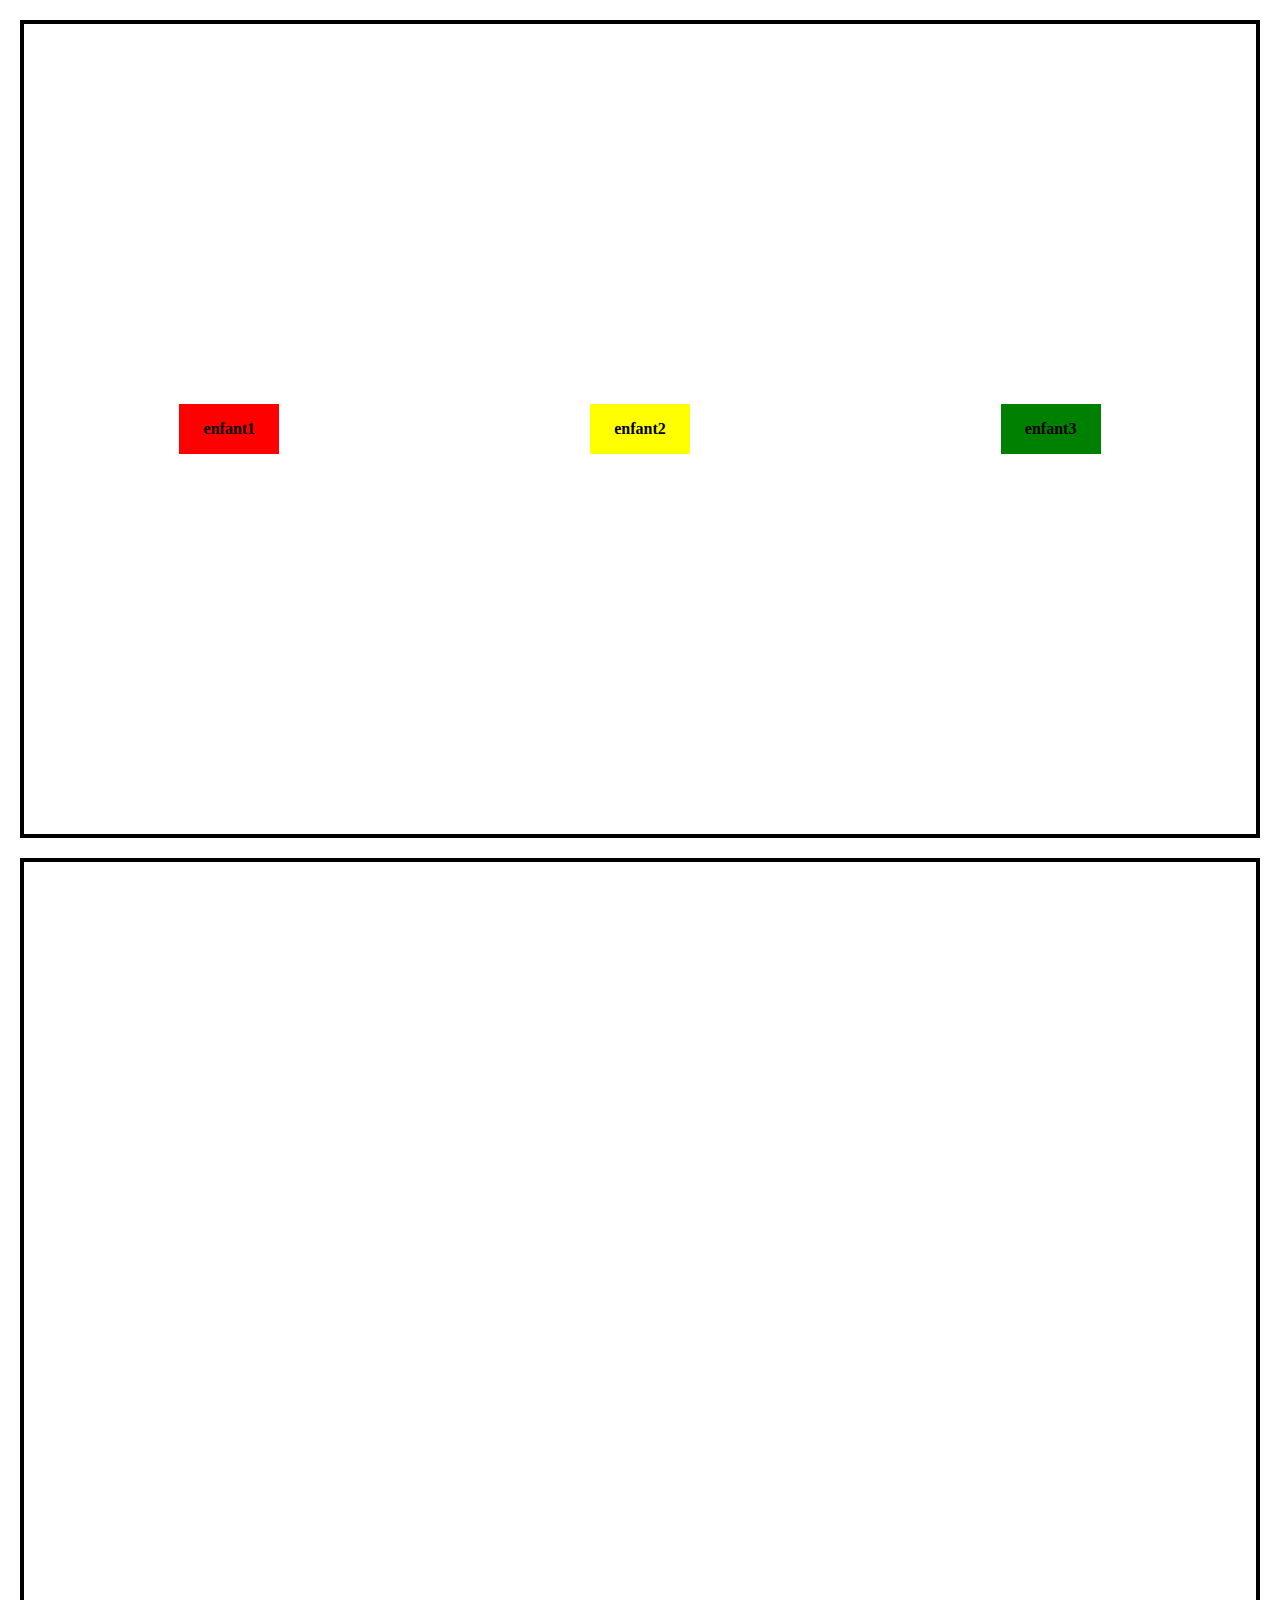
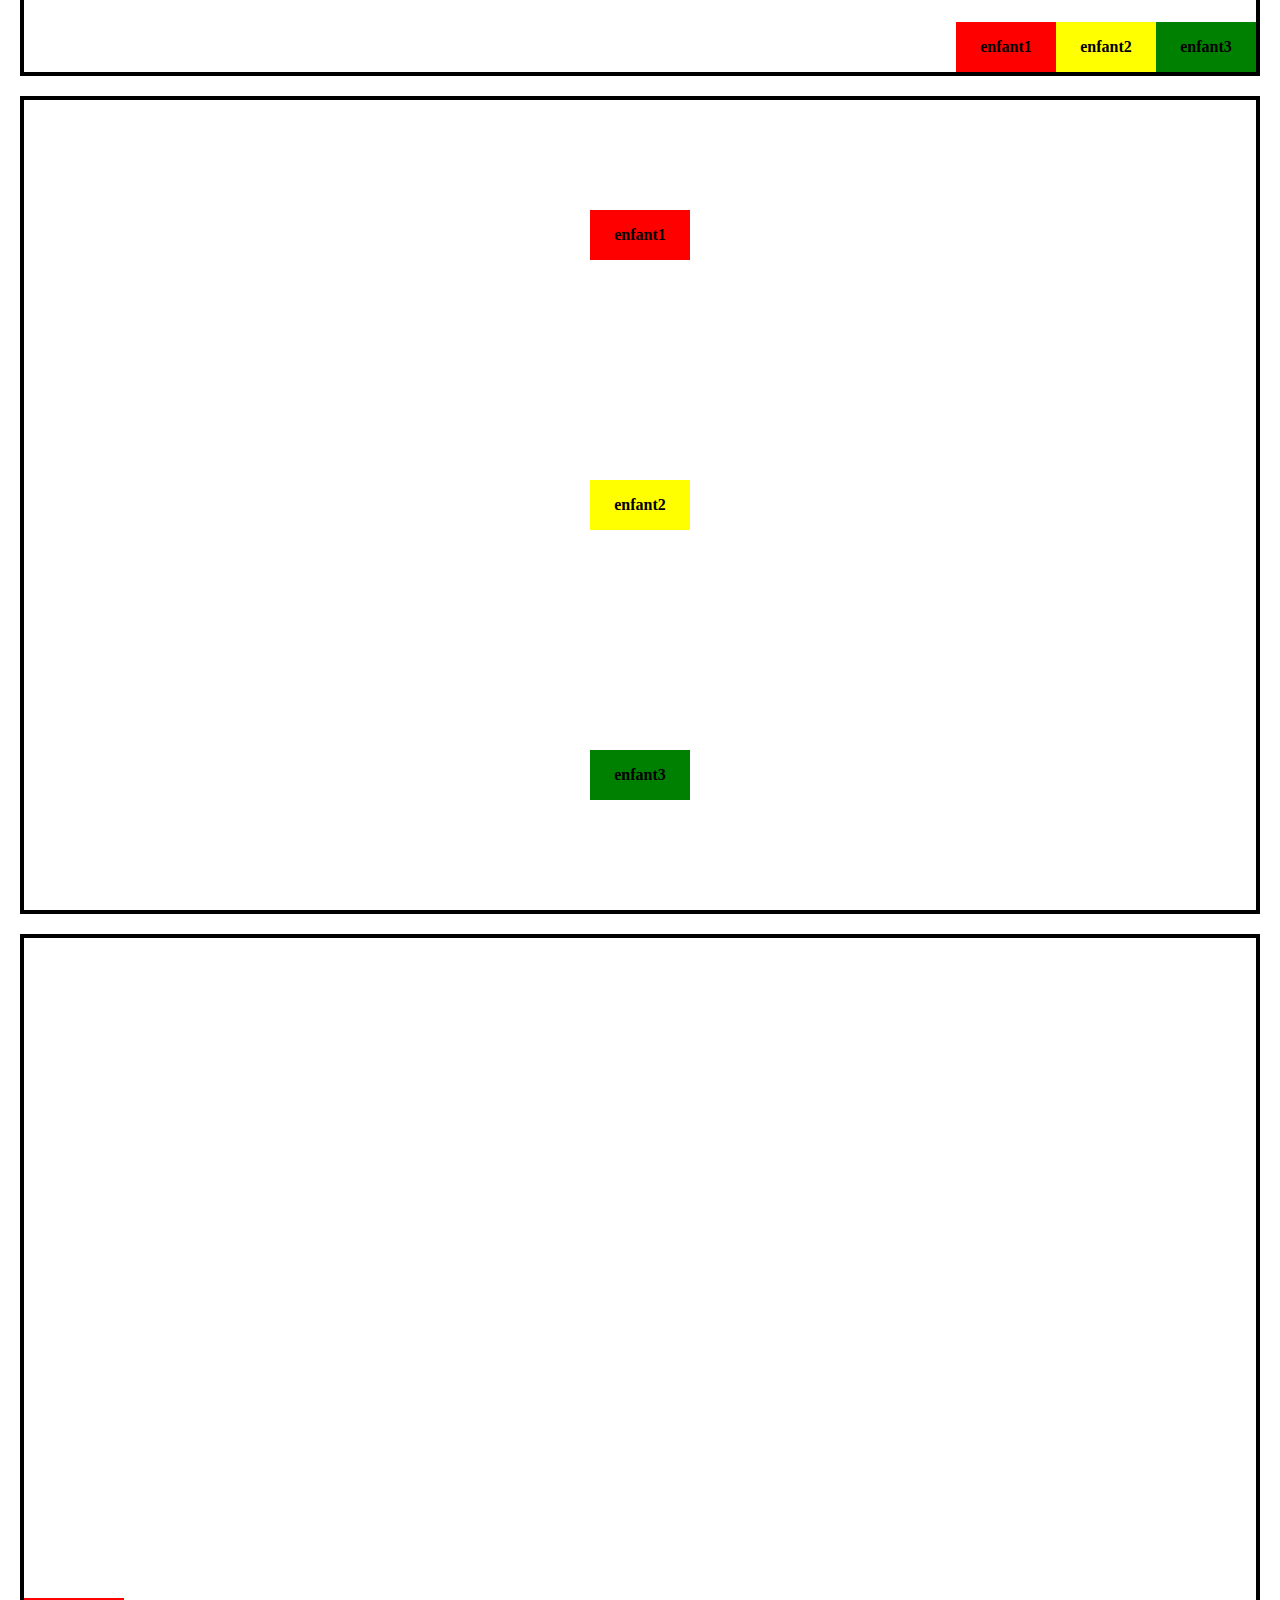
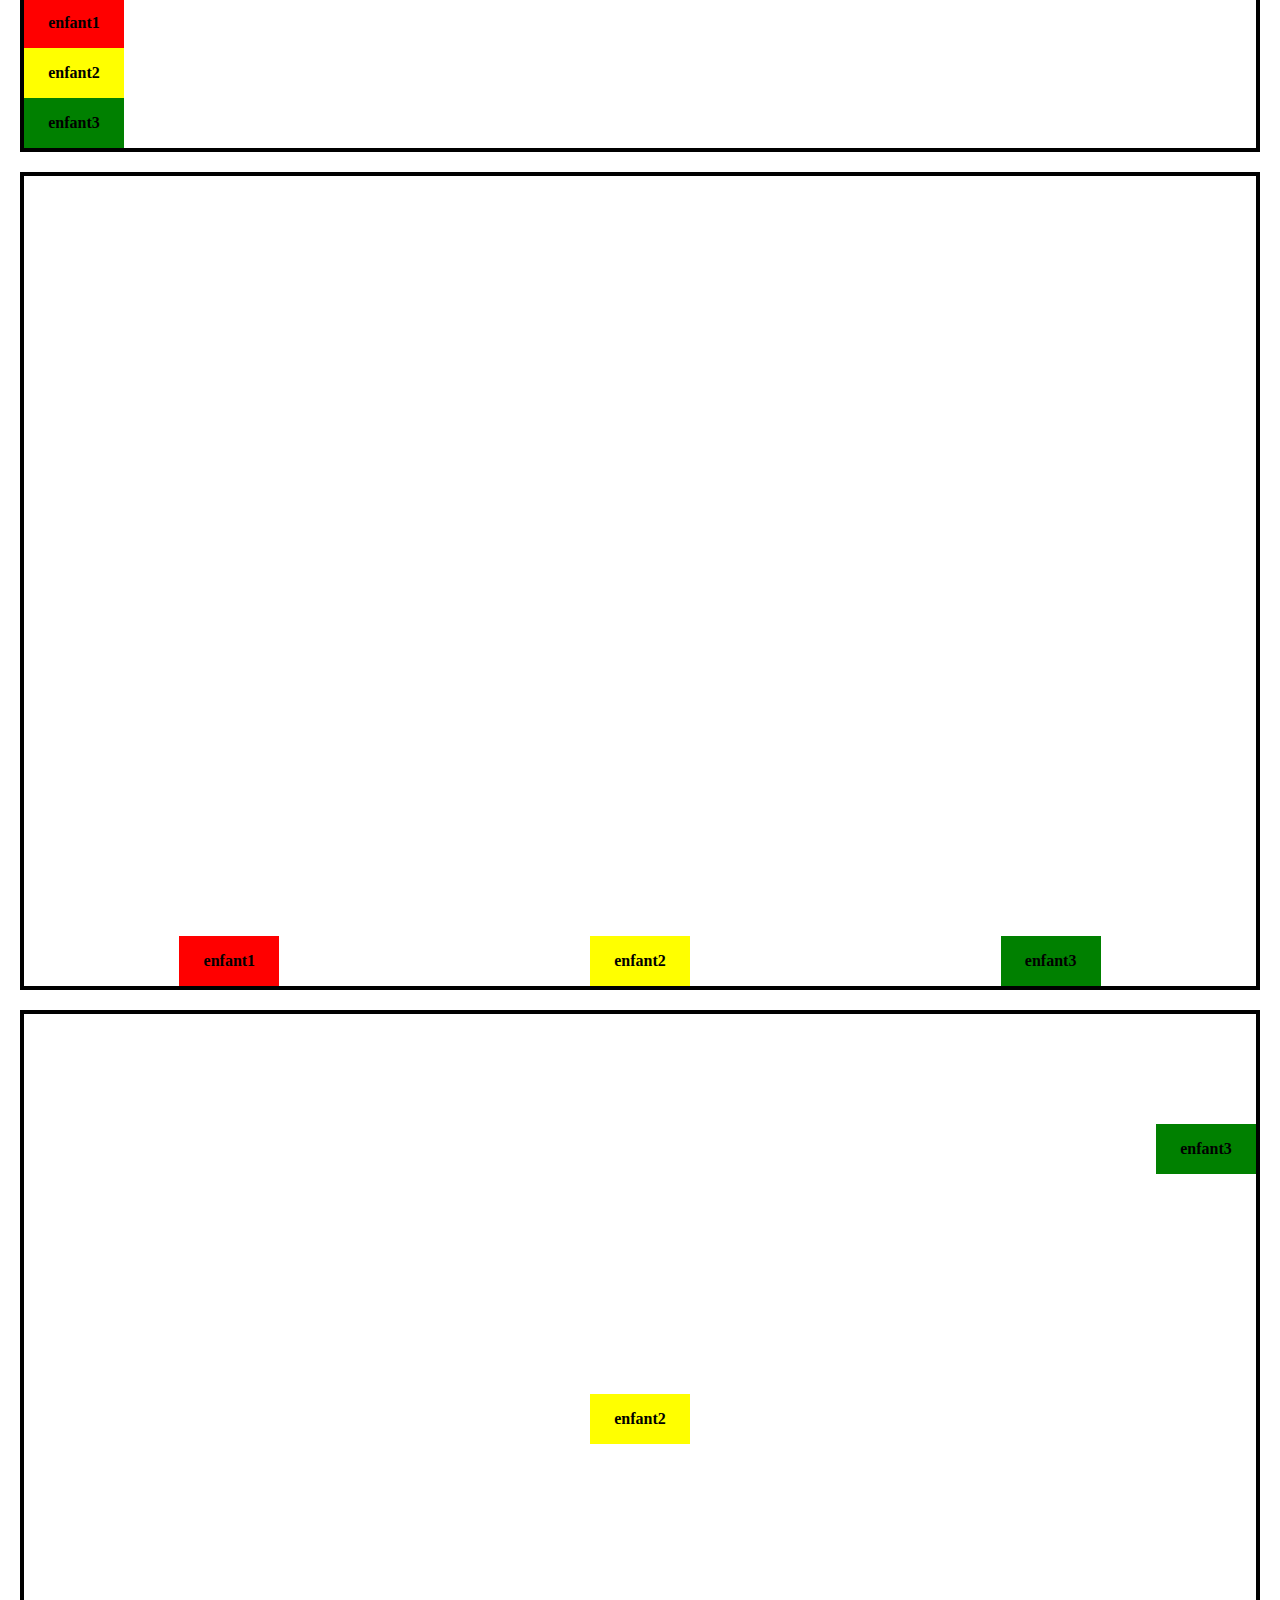
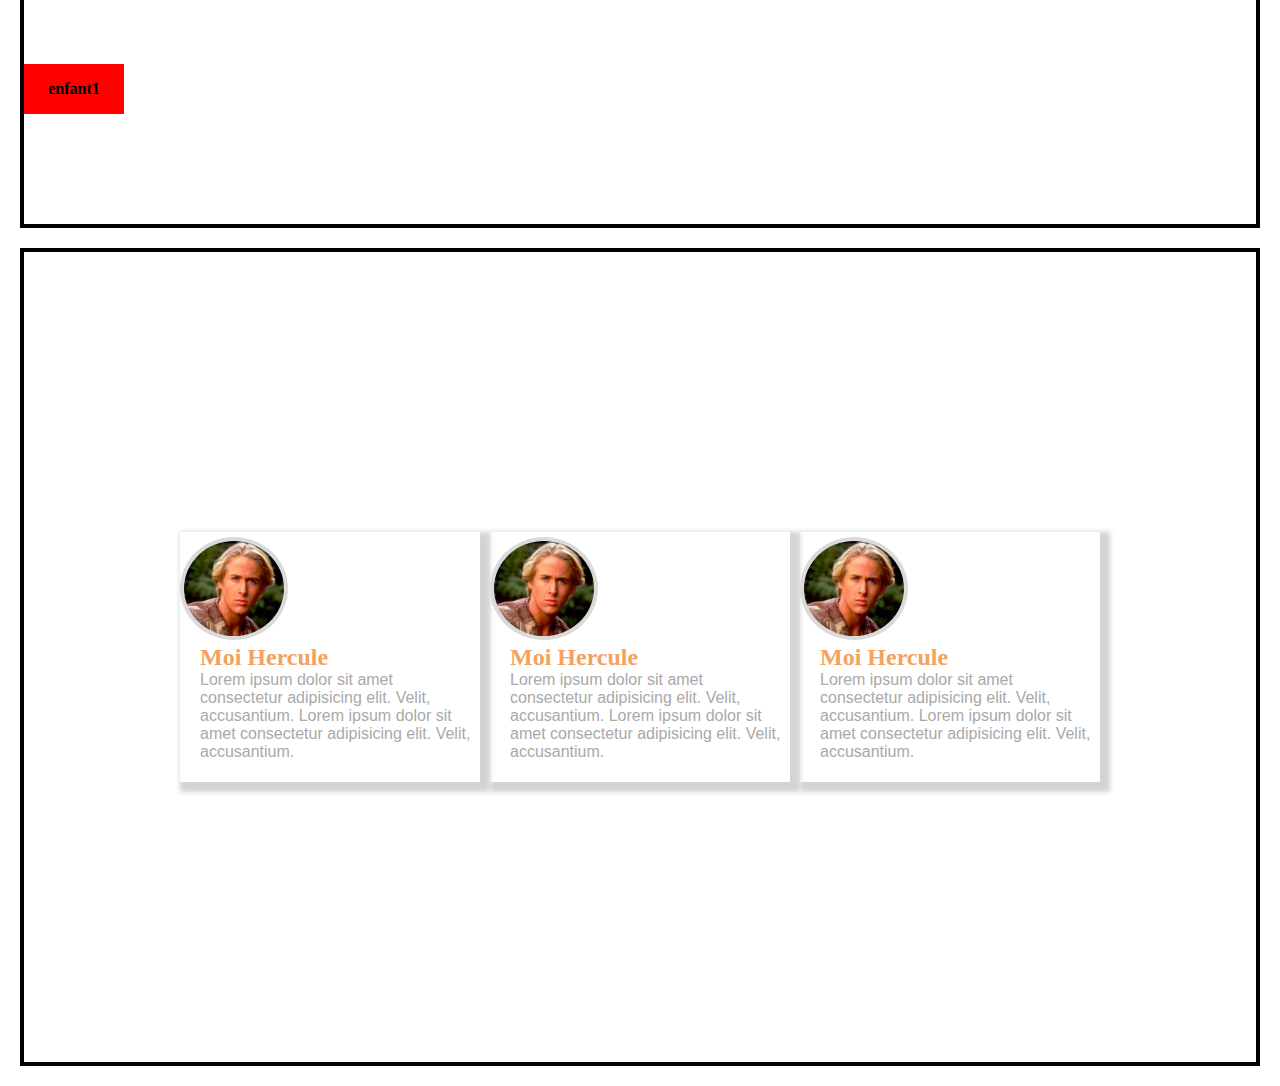
<file: index.html>
<!DOCTYPE html>
<html lang="fr">
 <head>
    <meta charset="UTF-8">
    <meta http-equiv="X-UA-Compatible" content="IE=edge">
    <meta name="viewport" content="width=device-width, initial-scale=1.0">
    <link rel="stylesheet" href="style.css">
    <title>Document</title>
 </head>
 <body>
        <!-- section1 -->
     <section class="section1">
        
        <div class="enfant1"><p>enfant1</p></div>
        <div class="enfant2"><p>enfant2</p></div>
        <div class="enfant3"><p>enfant3</p></div>
     </section>
        <!-- section1 -->
         <!-- section2 -->
     <section class="section2">
        
        <div class="enfant1"><p>enfant1</p></div>
        <div class="enfant2"><p>enfant2</p></div>
        <div class="enfant3"><p>enfant3</p></div>
     </section>
        <!-- section2 -->
        <!-- section3 -->
     <section class="section3">
        
        <div class="enfant1"><p>enfant1</p></div>
        <div class="enfant2"><p>enfant2</p></div>
        <div class="enfant3"><p>enfant3</p></div>
     </section>
     <!-- section3 -->
     <!-- section4 -->
     <section class="section4">
        
        <div class="enfant1"><p>enfant1</p></div>
        <div class="enfant2"><p>enfant2</p></div>
        <div class="enfant3"><p>enfant3</p></div>
     </section>
     <!-- section4 -->
     <!-- section5 -->
     <section class="section5">
        
        <div class="enfant1"><p>enfant1</p></div>
        <div class="enfant2"><p>enfant2</p></div>
        <div class="enfant3"><p>enfant3</p></div>
     </section>
     <!-- section5 -->
     <!-- section6 -->
     <section class="section6">
        
        <div class="enfant1 e1"><p>enfant1</p></div>
        <div class=" enfant2 e2"><p>enfant2</p></div>
        <div class="enfant3 e3"><p>enfant3</p></div>
     </section>
     <!-- section6 -->
     <!-- sectionH -->
     <section class="sectionH">
        
        <div class="d1"><img src="flex-hercule.jpg" alt="flex-hercule" class="img"> 
            <h1>Moi Hercule</h1>
            <p class="pp">Lorem ipsum dolor sit amet consectetur adipisicing elit. Velit, accusantium.
                Lorem ipsum dolor sit amet consectetur adipisicing elit. Velit, accusantium.
            </p></div>
        <div class="d2"><img src="flex-hercule.jpg" alt="flex-hercule" class="img">
            <h1>Moi Hercule</h1>
            <p class="pp">Lorem ipsum dolor sit amet consectetur adipisicing elit. Velit, accusantium.
                Lorem ipsum dolor sit amet consectetur adipisicing elit. Velit, accusantium.
            </p>
        </div>
        <div class="d3"><img src="flex-hercule.jpg" alt="flex-hercule" class="img">
            <h1>Moi Hercule</h1>
            <p class="pp">Lorem ipsum dolor sit amet consectetur adipisicing elit. Velit, accusantium.
                Lorem ipsum dolor sit amet consectetur adipisicing elit. Velit, accusantium.
            </p>
        </div>
     </section>
      <!-- sectionH -->
     
    
    </body>
</html>
</file>
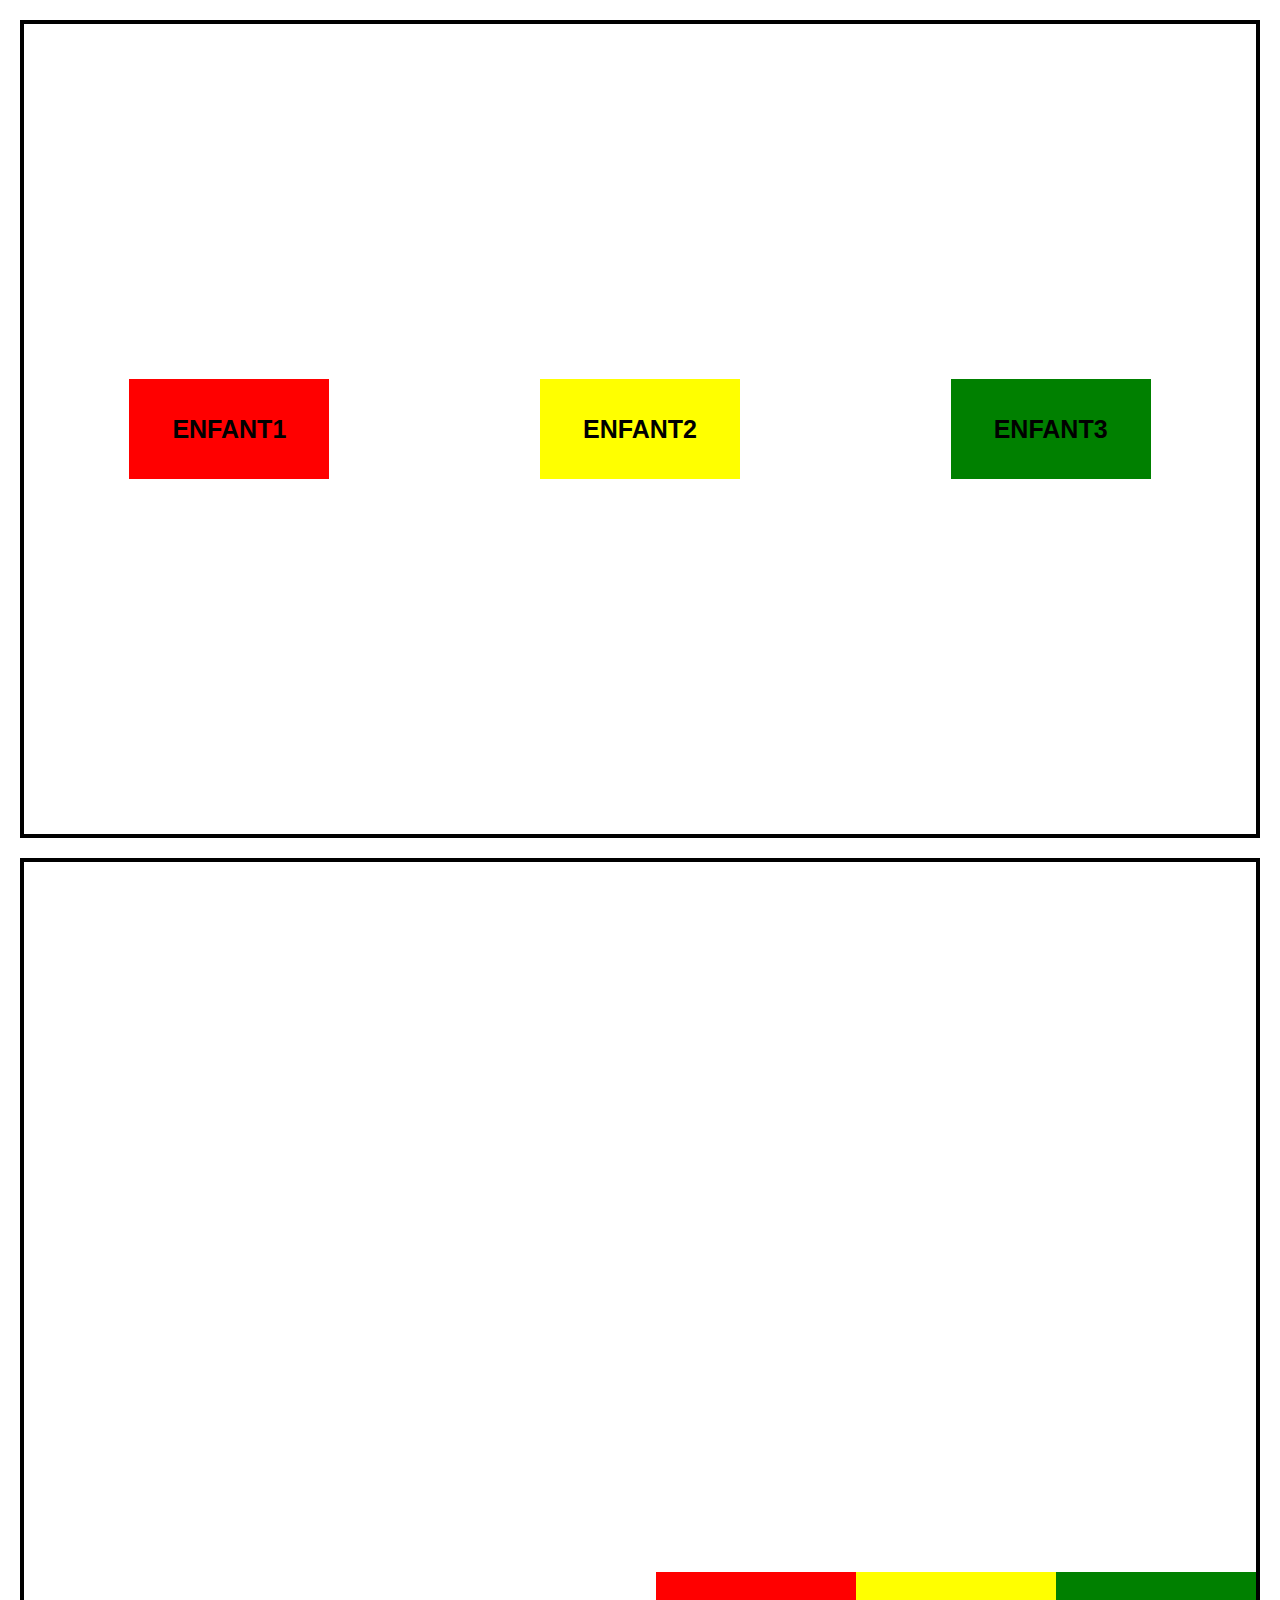
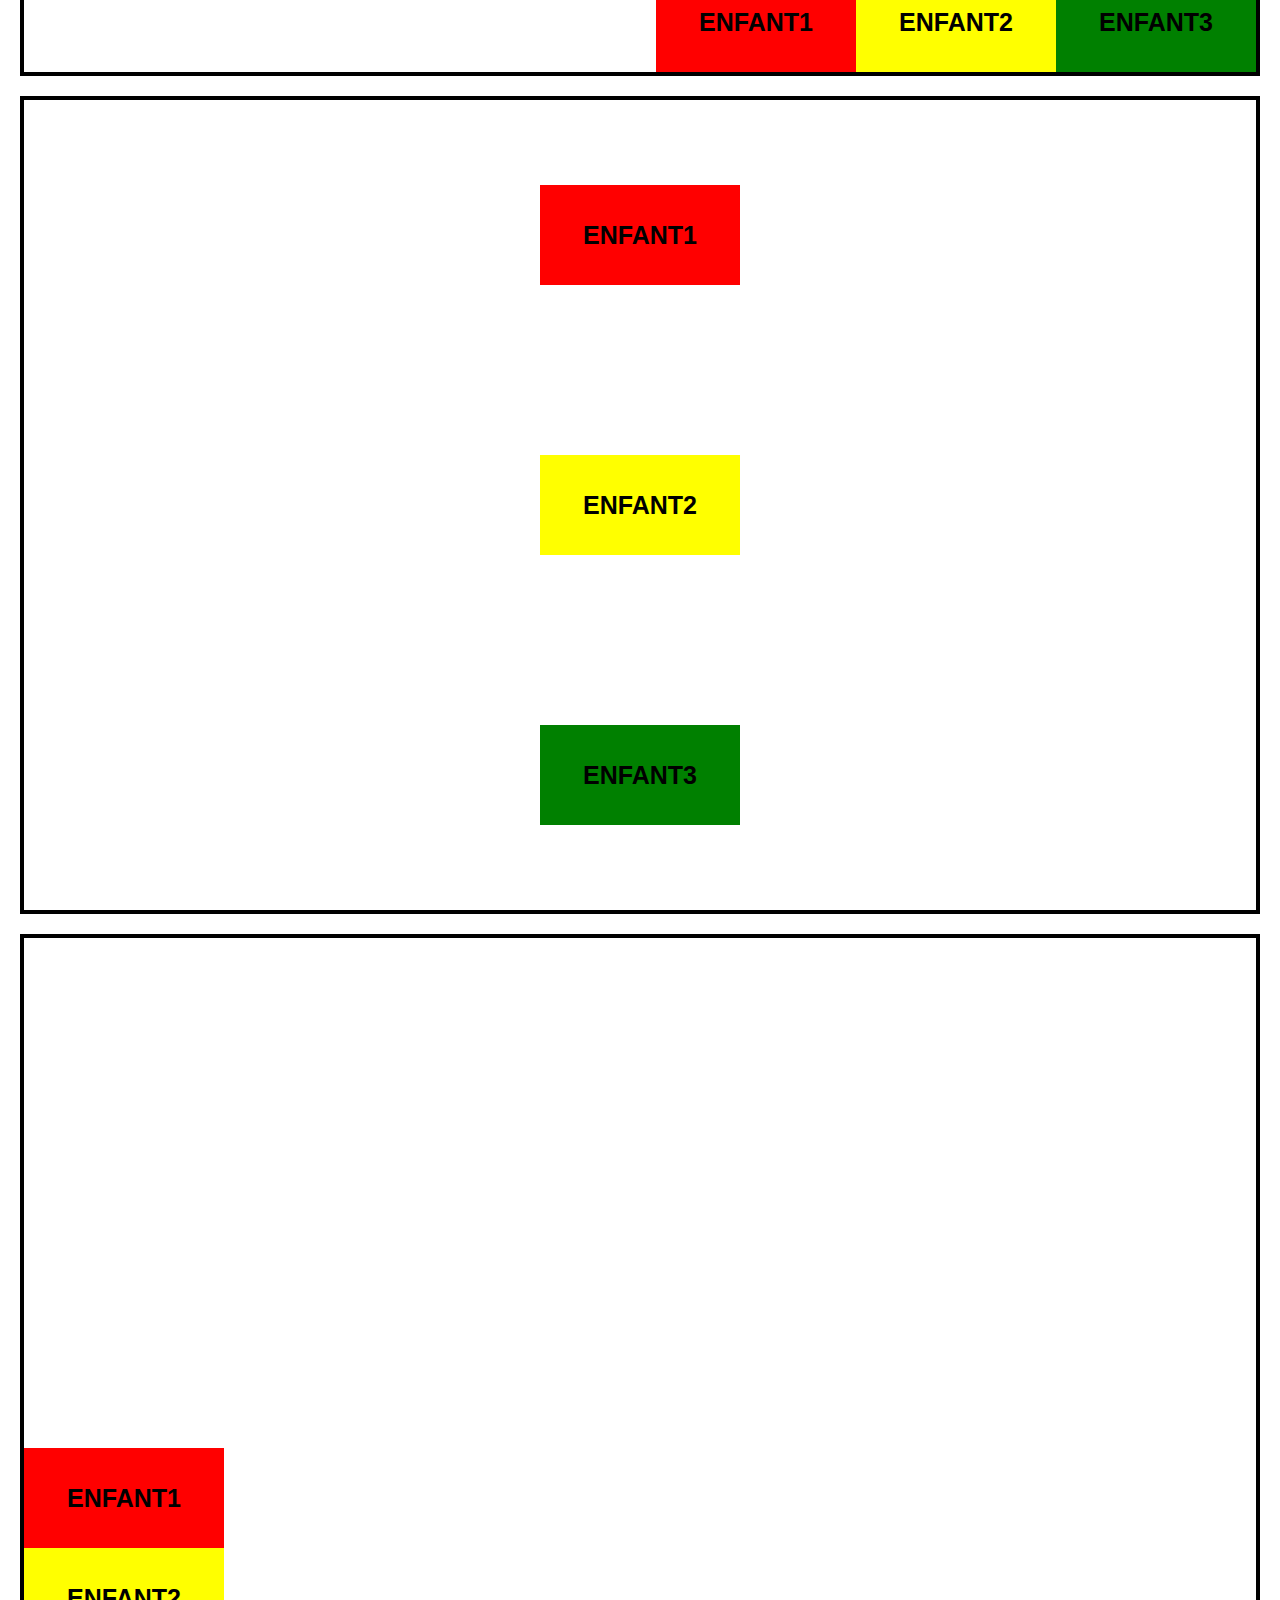
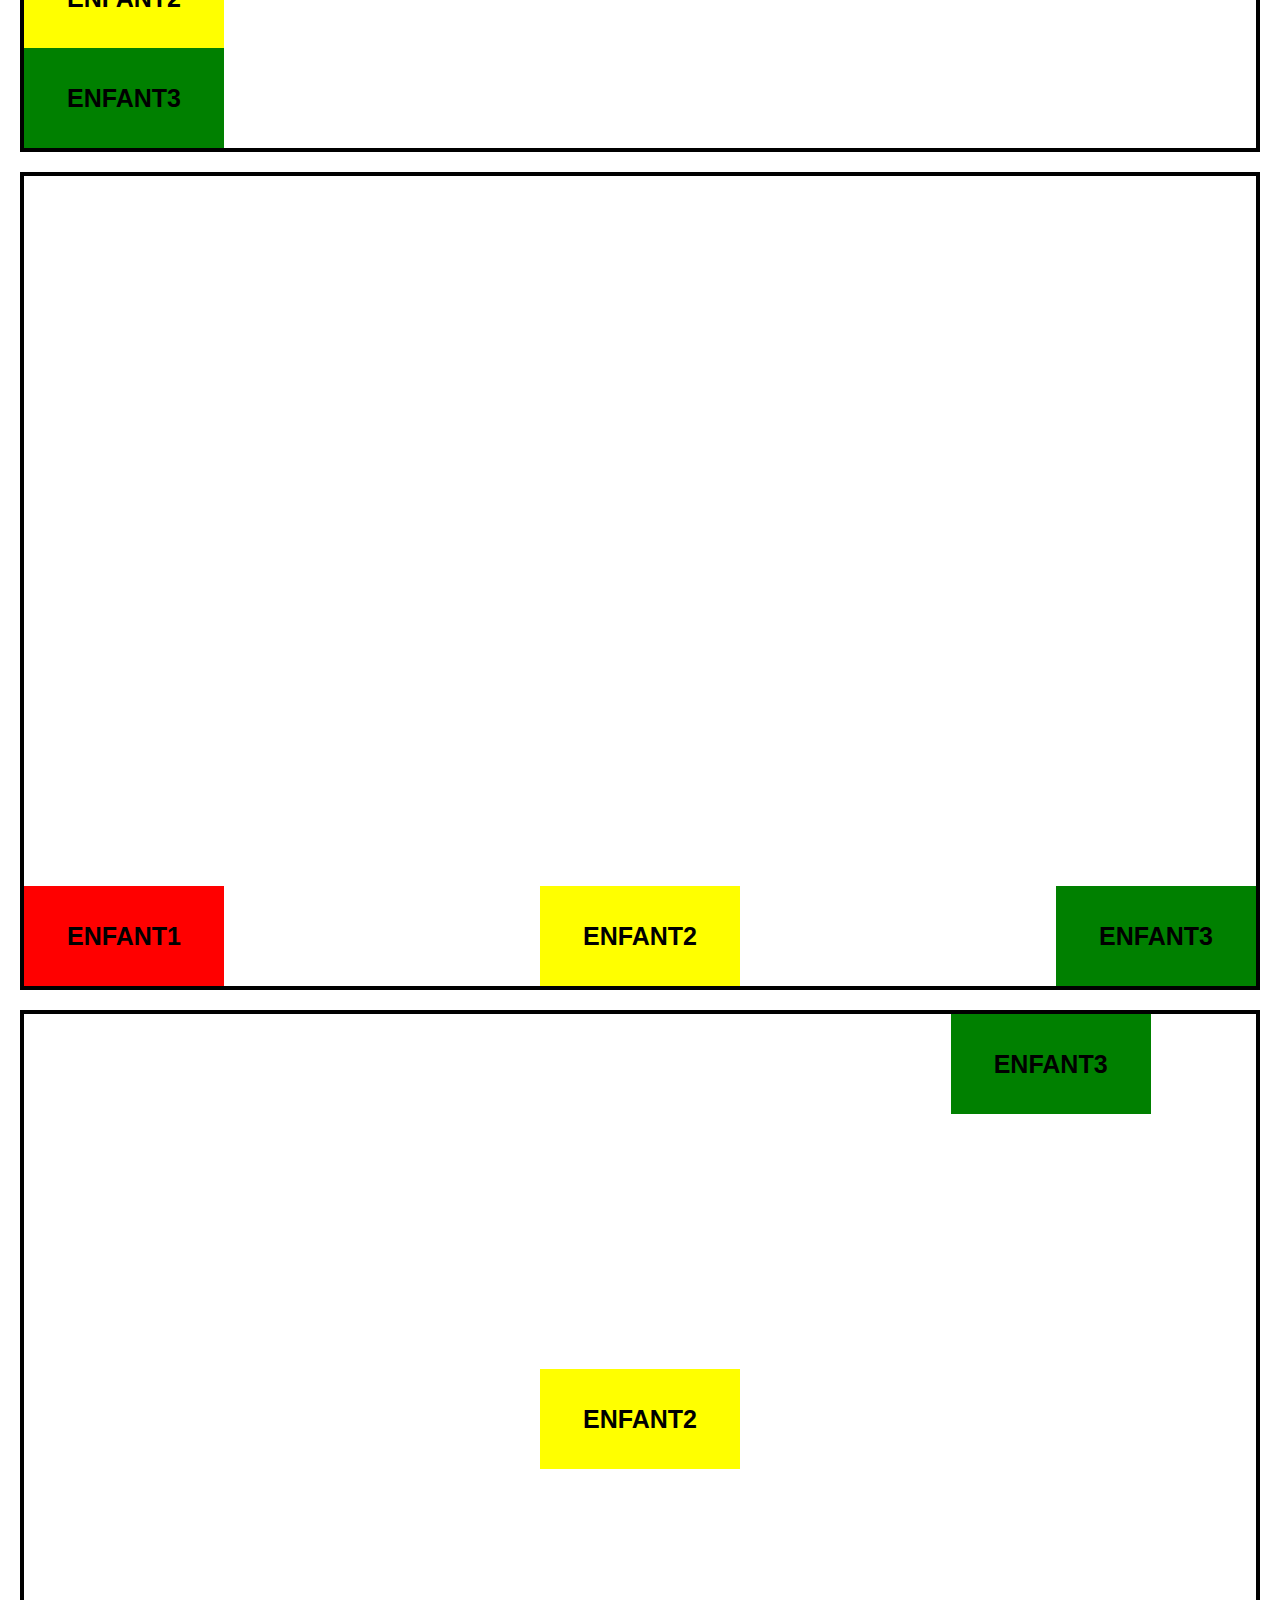
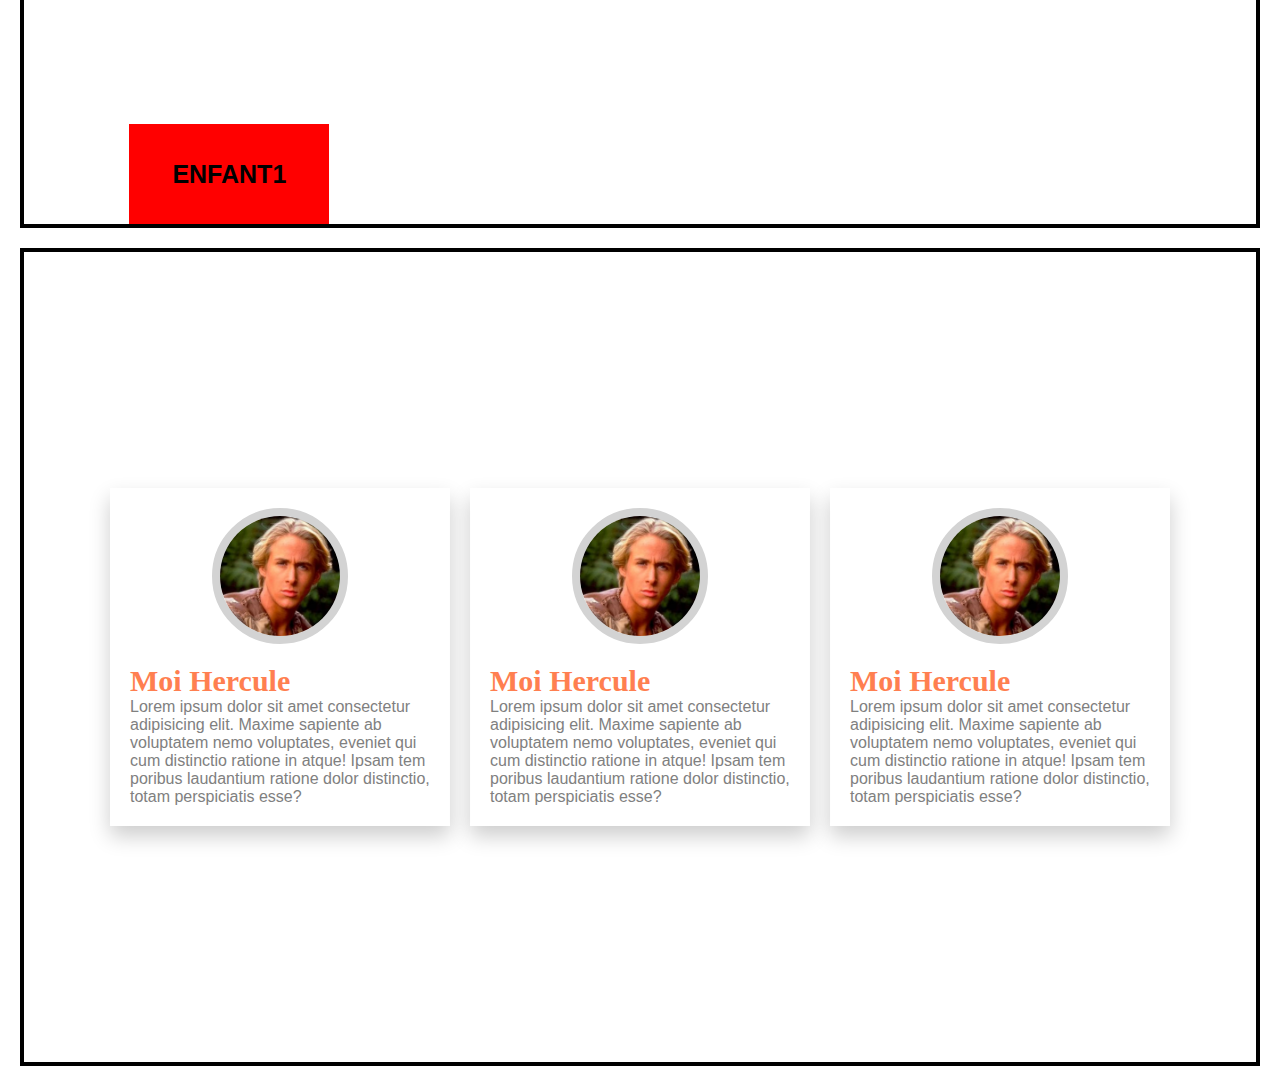
<file: correction.html>
<!DOCTYPE html>
<html lang="fr">
<head>
    <meta charset="UTF-8">
    <meta http-equiv="X-UA-Compatible" content="IE=edge">
    <meta name="viewport" content="width=device-width, initial-scale=1.0">
    <link rel="stylesheet" href="correction.css">
    <title>Document</title>
</head>
<body>
    <section id="section1" >
        <div class=" bloc bloc1">ENFANT1</div>
        <div  class="bloc bloc2">ENFANT2</div>
        <div  class="bloc bloc3">ENFANT3</div>
    </section>
    <section id="section2" >
        <div class=" bloc bloc1">ENFANT1</div>
        <div  class="bloc bloc2">ENFANT2</div>
        <div  class="bloc bloc3">ENFANT3</div>
    </section>
    <section id="section3" >
        <div class=" bloc bloc1">ENFANT1</div>
        <div  class="bloc bloc2">ENFANT2</div>
        <div  class="bloc bloc3">ENFANT3</div>
    </section>
    <section id="section4" >
        <div class=" bloc bloc1">ENFANT1</div>
        <div  class="bloc bloc2">ENFANT2</div>
        <div  class="bloc bloc3">ENFANT3</div>
    </section>
    <section id="section5" >
        <div class=" bloc bloc1">ENFANT1</div>
        <div  class="bloc bloc2">ENFANT2</div>
        <div  class="bloc bloc3">ENFANT3</div>
    </section>
    <section id="section6" >
        <div class=" bloc bloc1">ENFANT1</div>
        <div  class="bloc bloc2">ENFANT2</div>
        <div  class="bloc bloc3">ENFANT3</div>
    </section>
    <section id="sectionH">
        
        <div class="card">
            <img src="flex-hercule.jpg" alt="hercule">
            <h1>Moi Hercule</h1>
            <p>Lorem ipsum dolor sit amet consectetur adipisicing elit.
                 Maxime sapiente ab voluptatem nemo voluptates, eveniet qui cum distinctio ratione in atque! Ipsam tem
                 poribus laudantium ratione dolor distinctio, totam perspiciatis esse?
            </p> 
        </div>
        <div class="card">
            <img src="flex-hercule.jpg" alt="hercule">
            <h1>Moi Hercule</h1>
            <p>Lorem ipsum dolor sit amet consectetur adipisicing elit.
                 Maxime sapiente ab voluptatem nemo voluptates, eveniet qui cum distinctio ratione in atque! Ipsam tem
                 poribus laudantium ratione dolor distinctio, totam perspiciatis esse?
            </p>
     </div>
     <div class="card">
        <img src="flex-hercule.jpg" alt="hercule">
        <h1>Moi Hercule</h1>
        <p>Lorem ipsum dolor sit amet consectetur adipisicing elit.
             Maxime sapiente ab voluptatem nemo voluptates, eveniet qui cum distinctio ratione in atque! Ipsam tem
             poribus laudantium ratione dolor distinctio, totam perspiciatis esse?
        </p>
     </div>
    </section>
</body>
</html>
</file>
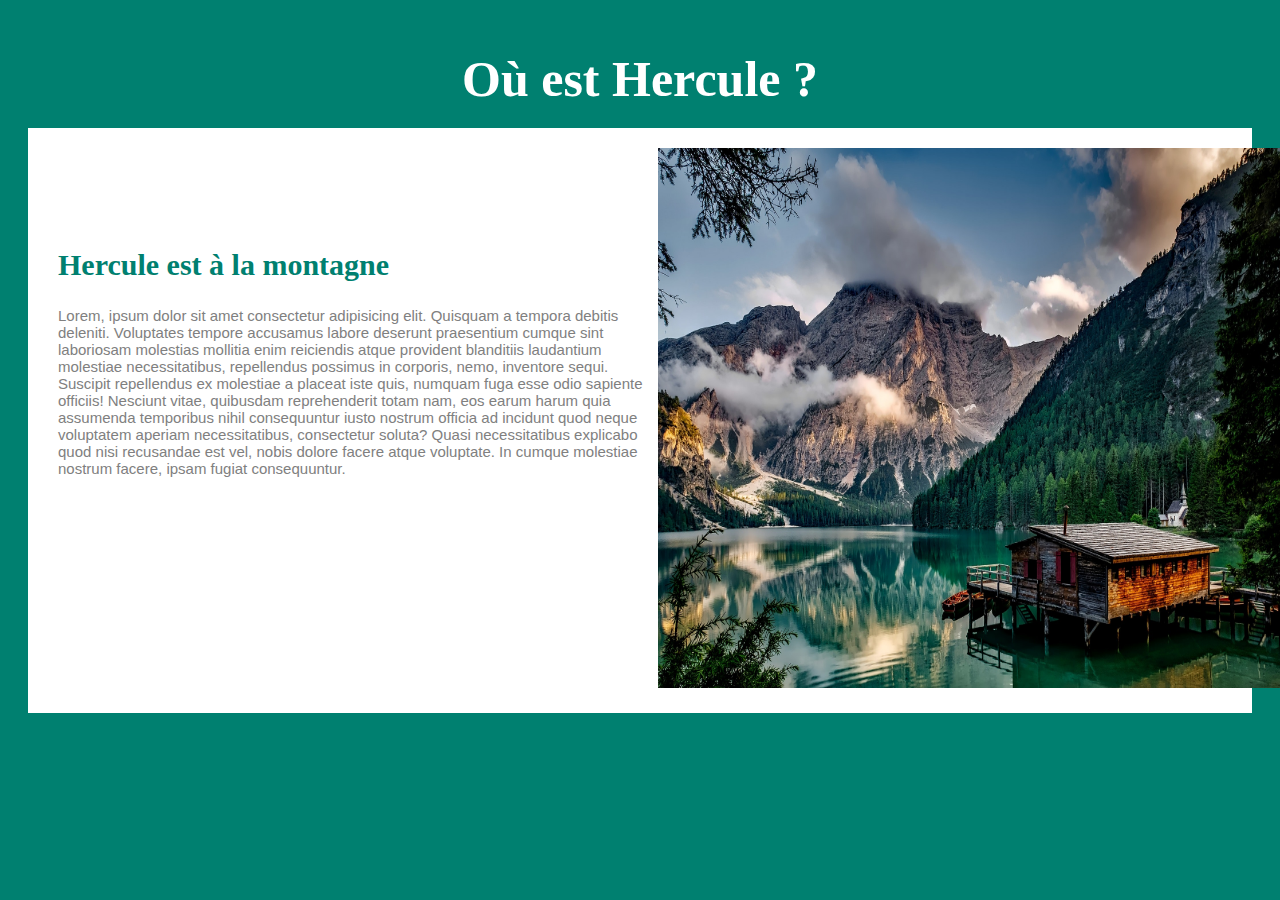
<file: index2.html>
<!DOCTYPE html>
<html lang="facere">
 <head>
    <meta charset="UTF-8">
    <meta http-equiv="X-UA-Compatible" content="IE=edge">
    <meta name="viewport" content="width=device-width, initial-scale=1.0">
    <link rel="stylesheet" href="style2.css">
    <title>Document</title>
 </head>
 <body> 
  <h1>Où est Hercule ?</h1>
   <section> 
      
        <div class="d" > <h2>Hercule est à la montagne </h2>
             <p>Lorem, ipsum dolor sit amet consectetur adipisicing elit. Quisquam a tempora debitis deleniti. Voluptates tempore accusamus labore deserunt praesentium cumque sint laboriosam molestias mollitia enim reiciendis atque provident blanditiis laudantium molestiae necessitatibus, repellendus possimus in corporis, nemo, inventore sequi. Suscipit repellendus ex molestiae a placeat iste quis, numquam fuga esse odio sapiente officiis! Nesciunt vitae, quibusdam reprehenderit totam nam, eos earum harum quia assumenda temporibus nihil consequuntur iusto nostrum officia ad incidunt quod neque voluptatem aperiam necessitatibus, consectetur soluta? Quasi necessitatibus explicabo quod nisi recusandae est vel, nobis dolore facere atque voluptate. In cumque molestiae nostrum facere, ipsam fugiat consequuntur.
                 </p>

                 
       </div>
        
          <div><img src="flex-nature.jpg" alt="flex-nature"></div>
      
        
      </section>
 </body>
</html>
</file>
<file: style.css>
body{
margin: auto;
width: 100%;
}
/* sction1 */
.section1{
    border: 4px solid black;
    height: 90vh;
    margin: 20px;
    display:flex;
    flex-direction:row;
    justify-content:space-around;
    
   align-items: center;
   flex-wrap: wrap;
   align-content:stretch;
}
.enfant1{
    background-color: red;
    /* padding: 50px; */
    width: 100px;
    height: 50px;
    text-align: center;
    font-size: 1rem;
    vertical-align: middle;
    font-weight: bold;
    align-items:stretch;
}
.enfant2{
    background-color: yellow ;
    /* padding: 50px; */
    width: 100px;
    height: 50px;
    font-weight: bold;
    text-align: center;
    font-size: 1rem;
    vertical-align: middle;
}
.enfant3{
    background-color: green;
    /* padding: 50px; */
    width: 100px ;
    height: 50px;
    font-weight: bold;
    text-align: center;
    font-size: 1rem;
    vertical-align: middle;
}
/* section1 */

/* section2 */
.section2{
    border: 4px solid black;
    height: 90vh;
    margin: 20px;
    display:flex;
    flex-direction:row;
    justify-content:flex-end;
    align-items: flex-end;
    position: static;
    flex-wrap: wrap;
    align-content:stretch;
    
}
/* section2 */
/* section3 */
.section3{
    border: 4px solid black;
    height: 90vh;
    margin: 20px;
    display:flex;
    flex-direction:column;
    justify-content:space-around;
    position: static;
   align-items: center;
   align-content:stretch;
   flex-wrap: wrap;
}
/* section3 */
/* section4 */
.section4{
    border: 4px solid black;
    height: 90vh;
    margin: 20px;
    display:flex;
    flex-direction: column;
    justify-content:flex-end;
    position: static;
   align-items: right;
   flex-wrap: wrap;
   align-content:stretch;
}
/* section4 */
/* section5 */
.section5{
    border: 4px solid black;
    height: 90vh;
    margin: 20px;
    display:flex;
    flex-direction:row;
    justify-content:space-around;
    position: static;
   align-items: flex-end;
   flex-wrap: wrap;
   align-content:stretch;
}
/* section5 */
/* section6 */
.section6{
    border: 4px solid black;
    height: 90vh;
    margin: 20px;
    display:flex;
    flex-direction:column-reverse;
    justify-content:space-around;
    position: static;
    flex-wrap: wrap;
 
    align-content:stretch;
   
}
.e1{
    align-self: flex-start;
    display: inline-block;
    
}
.e2{
    display: inline-block;
    align-self: center;
}
.e3{
    align-self: flex-end;
    display: inline-block;
}

/* section6 */
/* sectionH */
.sectionH{border: 4px solid black;
    height: 90vh;
    margin: 20px;
    display:flex;
    flex-direction: row;
    align-content:stretch;
    flex-wrap: wrap;
  
 justify-content: center;

    
}
.d1{
    box-shadow:0.3em 0.3em 0.3em 0.3em lightgray;
    height:250px;
    width:300px;

  /* flex-basis:30%; */
    overflow-wrap: break-all;
    
    align-self: flex-start;
    margin-top:auto;
    margin-left:5px;
    margin-bottom:auto;
  
    margin-right:5px; 
   }
   .d2{
    box-shadow:0.3em 0.3em 0.3em 0.3em lightgray;
    height:250px;
    width:300px;

  /* flex-basis:30%; */
    overflow-wrap: break-all;
    
    align-self: flex-start;
    margin-top:auto;
    margin-left:5px;
    margin-bottom:auto;
  
    margin-right:5px; 
   }
   .d3{
    box-shadow:0.3em 0.3em 0.3em 0.3em lightgray;
    height:250px;
    width:300px;

  /* flex-basis:30%; */
    overflow-wrap: break-all;
    
  
    margin-top:auto;
    margin-left:5px;
    margin-bottom:auto;
  
    margin-right:5px; 
   }
.img{
    border-radius: 50%;

    border: 4px solid rgb(219, 218, 218);

    width : 100px; height :95px;
  
    margin: 5px auto 0px auto;
  align-self: center; 
  object-fit: cover;
  
  
}

h1{
/* padding: 10px 0px 10px 0px; */
color: #f4a261;
font-weight: bold;
margin-bottom:0px;
margin-left:20px;
text-align:flex-start;
font-size: 1.5em;
margin-top:0px;
}
.pp{
text-align:flex-start;
/* padding :10px 0px 10px 0px; */
font-family: sans-serif;
margin-top:0px;
margin-left:20px;
margin-bottom:20px;
color: darkgray;
}
/* sectionH */
.nature{
    border: 4px solid black;
    height: 90vh;
    margin: 20px;
    display:flex;
    flex-direction:row;
    justify-content:flex-start;
    position: static;
   align-items: center;
   flex-wrap: wrap;
   align-content:stretch;
}
.im{
    width:50px;
    height:50px;
}
</file>
<file: correction.css>
*{ /* je ne veux pas qu'il me donne des marges a mes elements */
    margin:0;
    padding: 0;
}
section{
    height: 90vh;
    border: 4px solid black;
    margin:20px;
    display: flex;
    flex-direction:row;
    justify-content:space-around;
    align-items: center;

}
.bloc{height: 100px ;
    width: 200px;
    font-size: 25px;
    border: 4ox solid black;
    background: red;
    font-weight: bold;
    display: flex;
    flex-direction:row;
    justify-content:center;
    align-items: center;
    font-family: sans-serif;
    text-align: center;
    }
.bloc2{
    background: yellow;
}
.bloc3{
    background: green;
}
#section2{
   justify-content:flex-end;
    align-items: flex-end;
}
#section3{
   
    flex-direction:column;
    }
#section4{
    
    flex-direction:column;
    justify-content:flex-end;
    align-items: flex-start;

}
#section5{
    justify-content:space-between;
    align-items: flex-end;

}
#section6{
    height: 90vh;
    border: 4px solid black;
    margin:20px;
    display: flex;
    flex-direction:row;
    justify-content: space-around;
   

}
#section6 .bloc3
{
  
    align-self:flex-start;

}
#section6 .bloc2{
  
    align-self:center;

}
#section6 .bloc1{
    
    align-self: flex-end;

}
#sectionH{
    display: flex;
    flex-direction:row;
    justify-content:center;
    align-items: center;
    gap: 20px; /* sépare entre les items */
    
}
.card img{
border-radius: 50%;
height: 120px;
width: 120px;
object-fit: cover;
border: 8px solid lightgrey;
align-self: center;
margin-bottom: 20px;


}
.card h1{
    font-size: 30px;
    color: coral;

}
.card p{
    color: grey;
    font-family: sans-serif;
    font-weight: lighter;
}
.card{
    width: 300px;
    box-shadow: 0 10px 20px rgba(0,0,0,0.2);
    padding: 20px;
    display: flex;
    flex-direction: column;
    justify-content: center;
    align-items: flex-start;
    /* box-shadow: horizental vertical(positve, negative -) le fou  ; rgba pour l'opacité  */
}
</file>
<file: style2.css>
body{
    background-color: #008070;
    background-size: cover; 
    background-repeat: no-repeat; 
    background-size: 100% 100%; 
   background-attachment: fixed;
   
}
h1{
  text-align: center;
  margin: 50px auto 10px ;
  font-weight: 800;
  font-size: 50px;
  color: white;
  
  
}
section{
   
    height: 65vh;
    margin: 20px;
    display:flex;
    flex-direction:row;
    justify-content:flex-start;
    
    align-content:stretch;
    
    background-color: white;
    margin-bottom: 10px;
}
div{
   
    font-size: 20px;
   width: 500px;
    height: 50vh;
    margin: 20px 10px  ;
      
  
}

h2{margin-left: 20px;
margin-top: 100px;
color: #008070;}

p{
    font-size: 15px;
    font-family: sans-serif;
    font-weight: lighter;
    color: gray;
    width: 600px ;
    margin-left: 20px;
}
img{
height: 60vh;
 width: 630px;
 margin-left: 100px;
 margin-top: auto;
 margin-bottom: auto;

}
/* .d:before {
    content:"";
    position:absolute;
     
 height: 70vh;
 width: 500px;
 display:inline-block;
 background:url(flex-nature.jpg) no-repeat right 30% bottom 10%/ 30% ;
/* background-size: 30%; */
/* background-size: cover;  */
    
    
    
    /* background-attachment:; */
    /* margin: 20px 3000px 10px 100px ; */
    /* background-image: url(flex-nature.jpg) no-repeat right bottom / 30% ; */
    

    
/* } */
</file>
